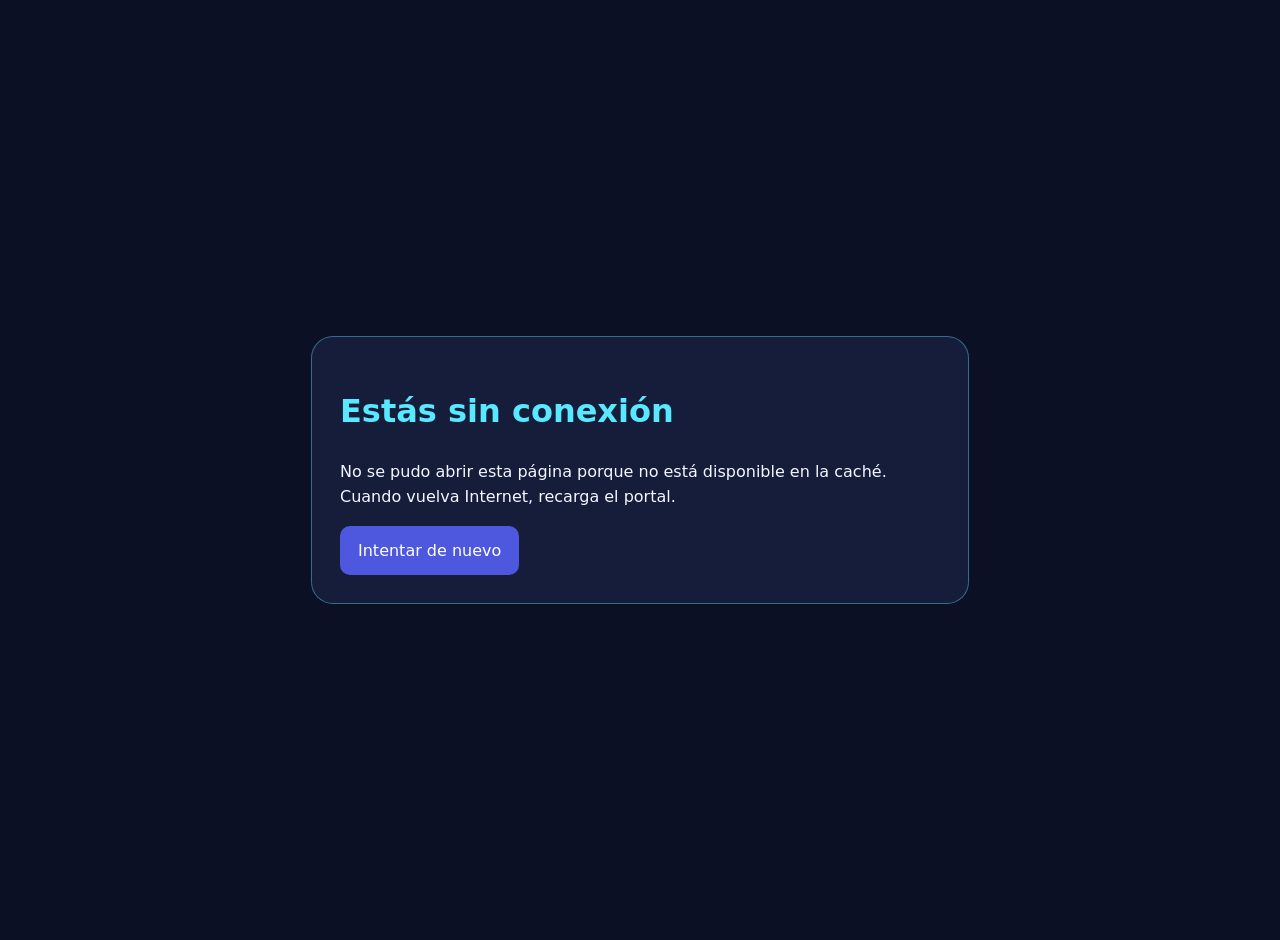
<file: offline.html>
<!doctype html><html lang="es-MX"><meta charset="utf-8"><meta name="viewport" content="width=device-width,initial-scale=1"><meta name="theme-color" content="#10152f"><title>Sin conexión | Portal IA</title><style>body{font:1rem/1.6 system-ui;background:#0b1024;color:#f5f6ff;display:grid;place-items:center;min-height:100vh;margin:0;padding:20px}.box{max-width:600px;padding:28px;border:1px solid #58e8ff66;border-radius:22px;background:#151d3a}h1{color:#58e8ff}button{padding:12px 18px;border-radius:10px;background:#4d58df;color:white;border:0;font:inherit;cursor:pointer}</style><main class="box"><h1>Estás sin conexión</h1><p>No se pudo abrir esta página porque no está disponible en la caché. Cuando vuelva Internet, recarga el portal.</p><button onclick="location.reload()">Intentar de nuevo</button></main></html>
</file>
